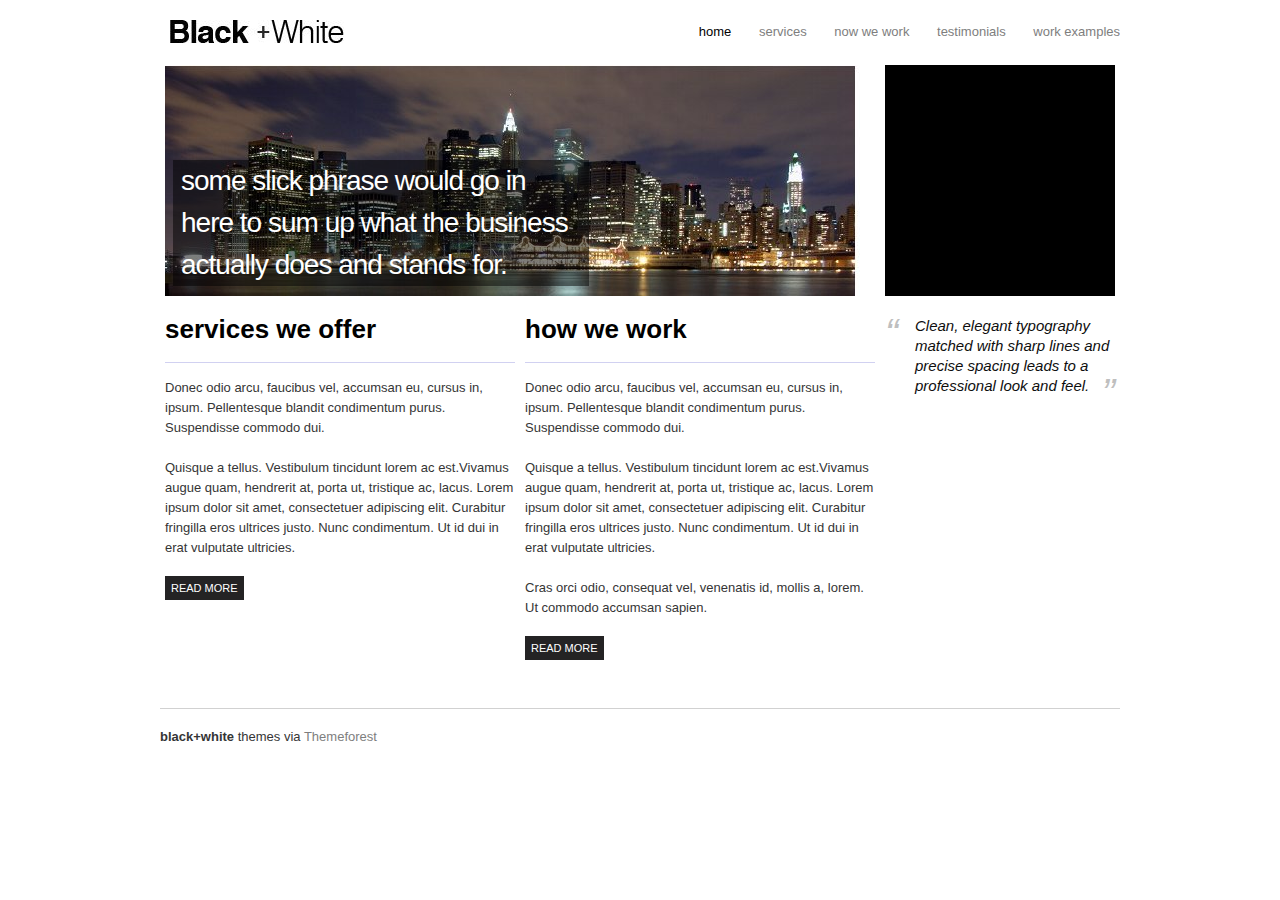
<file: index.html>
<!doctype html>
<html>
  <head>
    <meta charset="utf-8" />
    
    <link rel="stylesheet" type="text/css" href="css/reset.css">
    <link rel="stylesheet" type="text/css" href="css/text.css">
    <link rel="stylesheet" type="text/css" href="css/960_24_col.css">
    <link rel="stylesheet" type="text/css" href="css/style.css">
    <title>Black + White</title>
  </head>
  <body>

    <div class="container_24">
      <header>
        <h1 class="clearfix">
          <a href="#">Black + White</a>
        </h1>
        <nav>
          <ul>
            <li><a href="#" class="selected">Home</a></li>
            <li><a href="services.html">Services</a></li>
            <li><a href="#">Now We Work</a></li>
            <li><a href="#">Testimonials</a></li>
            <li><a href="work.html">Work Examples</a></li>
          </ul>
        </nav>

        <div class="banner grid_18">
          <h2>
            Some slick phrase would go in here to sum up what the business
            actually does and stands for.
          </h2>
        </div>

        <div class="grid_6 callout"></div>
       
      </header>
    

      <div class="main clearfix">
        <div class="grid_9">
          <h3>Services we Offer</h3>
          <p>Donec odio arcu, faucibus vel, accumsan eu, cursus in, ipsum.
            Pellentesque blandit condimentum purus. Suspendisse commodo dui.
          </p>
          <p>
            Quisque a tellus. Vestibulum tincidunt lorem ac est.Vivamus augue quam,
            hendrerit at, porta ut, tristique ac, lacus. Lorem ipsum dolor sit amet,
            consectetuer adipiscing elit. Curabitur fringilla eros ultrices justo. Nunc 
            condimentum. Ut id dui in erat vulputate ultricies.
          </p>
          <p><a href="#" class="button">Read More</a> </p>
        </div>
        <div class="grid_9">
          <h3>How We Work</h3>
          <p>Donec odio arcu, faucibus vel, accumsan eu, cursus in, ipsum.
            Pellentesque blandit condimentum purus. Suspendisse commodo dui.
          </p>
          <p>
            Quisque a tellus. Vestibulum tincidunt lorem ac est.Vivamus augue quam,
            hendrerit at, porta ut, tristique ac, lacus. Lorem ipsum dolor sit amet,
            consectetuer adipiscing elit. Curabitur fringilla eros ultrices justo. Nunc 
            condimentum. Ut id dui in erat vulputate ultricies.
          </p>
          <p>Cras orci odio, consequat vel, venenatis id, mollis a, lorem. Ut 
            commodo accumsan sapien.
          </p>
          <p><a href="#" class="button">Read More</a> </p>
        </div>
      
        <div class="grid_6">
          <blockquote>
            <p>Clean, elegant typography
              matched with sharp lines
              and precise spacing leads
              to a professional look and feel.
            </p>
          </blockquote>
        </div>
      </div>
      <footer>
        <p><strong>black+white</strong> themes via <a href="http://themeforest.net">Themeforest</a></p>
      </footer>
    </div>
  </body>
</html>
</file>
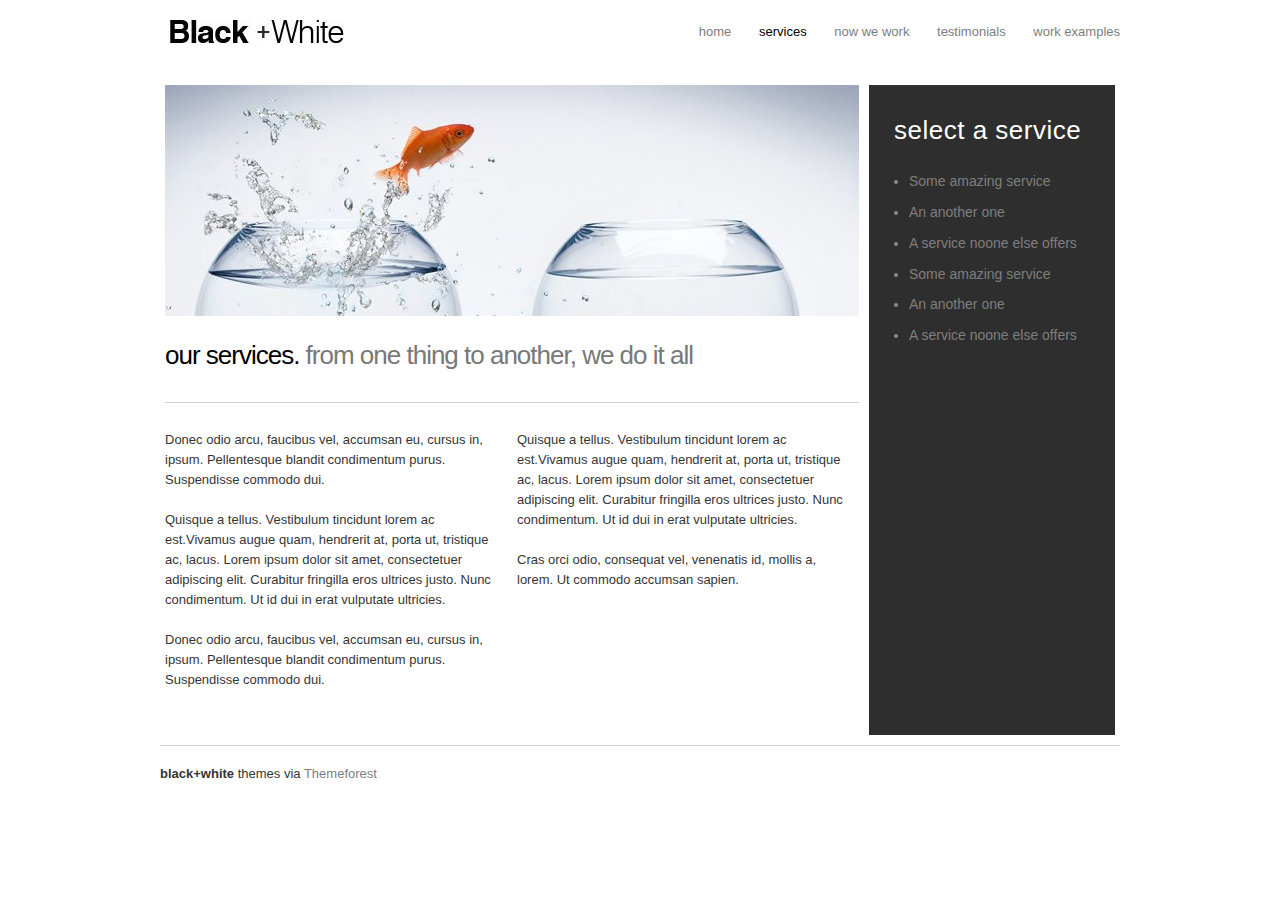
<file: services.html>
<!doctype html>
<html>
  <head>
    <meta charset="utf-8" />
  
    <link rel="stylesheet" type="text/css" href="css/reset.css">
    <link rel="stylesheet" type="text/css" href="css/text.css">
    <link rel="stylesheet" type="text/css" href="css/960_24_col.css">
    <link rel="stylesheet" type="text/css" href="css/style.css">
    <title>Services</title>
  </head>
  <body>

    <div class="container_24 services">
      <header>
        <h1 class="clearfix">
          <a href="#">Black + White</a>
        </h1>
        <nav>
          <ul>
            <li><a href="index.html">Home</a></li>
            <li><a href="services.html" class="selected">Services</a></li>
            <li><a href="#">Now We Work</a></li>
            <li><a href="#">Testimonials</a></li>
            <li><a href="work.html">Work Examples</a></li>
          </ul>
        </nav> 
      </header>
    

      <div class="main clearfix">
        <div class="grid_18 services">
          <img src="img/services.jpg" alt="Our Services" />
          <h2>our services.</h2>
            <div class="grid_9 alpha">
              <p>Donec odio arcu, faucibus vel, accumsan eu, cursus in, ipsum.
                Pellentesque blandit condimentum purus. Suspendisse commodo dui.
              </p>
              <p>
                Quisque a tellus. Vestibulum tincidunt lorem ac est.Vivamus augue quam,
                hendrerit at, porta ut, tristique ac, lacus. Lorem ipsum dolor sit amet,
                consectetuer adipiscing elit. Curabitur fringilla eros ultrices justo. Nunc 
                condimentum. Ut id dui in erat vulputate ultricies.
              </p>
              <p>Donec odio arcu, faucibus vel, accumsan eu, cursus in, ipsum.
                Pellentesque blandit condimentum purus. Suspendisse commodo dui.
              </p>
            </div>
            <div class="grid_9 omega">
              <p>
                Quisque a tellus. Vestibulum tincidunt lorem ac est.Vivamus augue quam,
                hendrerit at, porta ut, tristique ac, lacus. Lorem ipsum dolor sit amet,
                consectetuer adipiscing elit. Curabitur fringilla eros ultrices justo. Nunc 
                condimentum. Ut id dui in erat vulputate ultricies.
              </p>
              <p>Cras orci odio, consequat vel, venenatis id, mollis a, lorem. Ut commodo accumsan sapien.</p>
            </div>
        </div>
        <div class="grid_6 services">
            <h2>Select a Service</h2>
            <ul>
              <li><a href="#">Some amazing service</a></li>
              <li><a href="#">An another one</a></li>
              <li><a href="#">A service noone else offers</a></li>
              <li><a href="#">Some amazing service</a></li>
              <li><a href="#">An another one</a></li>
              <li><a href="#">A service noone else offers</a></li>
            </ul>
            
        </div>
      </div>
      <footer>
        <p><strong>black+white</strong> themes via <a href="http://themeforest.net">Themeforest</a></p>
      </footer>
    </div>
  </body>
</html>
</file>
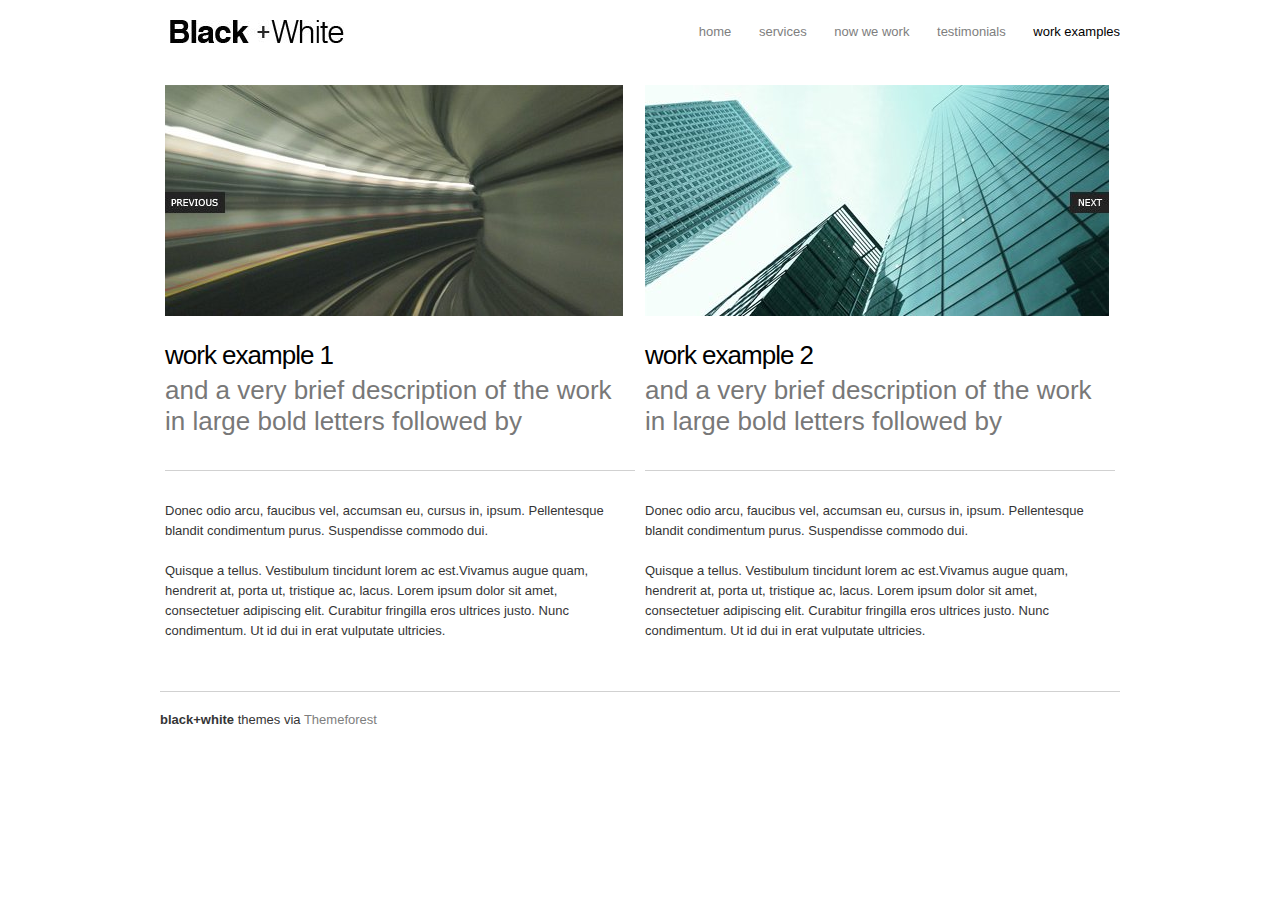
<file: work.html>
<!doctype html>
<html>
  <head>
    <meta charset="utf-8" />
    
    <link rel="stylesheet" type="text/css" href="css/reset.css">
    <link rel="stylesheet" type="text/css" href="css/text.css">
    <link rel="stylesheet" type="text/css" href="css/960_24_col.css">
    <link rel="stylesheet" type="text/css" href="css/style.css">
    <title>Work</title>
  </head>
  <body>

    <div class="container_24">
      <header>
        <h1 class="clearfix">
          <a href="#">Black + White</a>
        </h1>
        <nav>
          <ul>
            <li><a href="index.html">Home</a></li>
            <li><a href="services.html">Services</a></li>
            <li><a href="#">Now We Work</a></li>
            <li><a href="#">Testimonials</a></li>
            <li><a href="work.html"  class="selected">Work Examples</a></li>
          </ul>
        </nav> 
      </header>
    

      <div class="main clearfix">
        <div class="grid_12 work">
          <img src="img/work1.jpg" alt="Work 1" />
          <h2>work example 1</h2>
          <h4>and a very brief description of the work in large bold letters followed by</h4>
          <p>Donec odio arcu, faucibus vel, accumsan eu, cursus in, ipsum.
            Pellentesque blandit condimentum purus. Suspendisse commodo dui.
          </p>
          <p>
            Quisque a tellus. Vestibulum tincidunt lorem ac est.Vivamus augue quam,
            hendrerit at, porta ut, tristique ac, lacus. Lorem ipsum dolor sit amet,
            consectetuer adipiscing elit. Curabitur fringilla eros ultrices justo. Nunc 
            condimentum. Ut id dui in erat vulputate ultricies.
          </p>
        </div>
        <div class="grid_12 work">
          <img src="img/work2.jpg" alt="Work 2" />
          <h2>work example 2</h2>
          <h4>and a very brief description of the work in large bold letters followed by</h4>
          <p>Donec odio arcu, faucibus vel, accumsan eu, cursus in, ipsum.
            Pellentesque blandit condimentum purus. Suspendisse commodo dui.
          </p>
          <p>
            Quisque a tellus. Vestibulum tincidunt lorem ac est.Vivamus augue quam,
            hendrerit at, porta ut, tristique ac, lacus. Lorem ipsum dolor sit amet,
            consectetuer adipiscing elit. Curabitur fringilla eros ultrices justo. Nunc 
            condimentum. Ut id dui in erat vulputate ultricies.
          </p>
        </div>
      </div>
      <footer>
        <p><strong>black+white</strong> themes via <a href="http://themeforest.net">Themeforest</a></p>
      </footer>
    </div>
  </body>
</html>
</file>
<file: css/text.css>
/*
  960 Grid System ~ Text CSS.
  Learn more ~ http://960.gs/

  Licensed under GPL and MIT.
*/

/* `Basic HTML
----------------------------------------------------------------------------------------------------*/

body {
  font: 13px/1.5 'Helvetica Neue', Arial, 'Liberation Sans', FreeSans, sans-serif;
}

pre,
code {
  font-family: 'DejaVu Sans Mono', Menlo, Consolas, monospace;
}

hr {
  border: 0 #ccc solid;
  border-top-width: 1px;
  clear: both;
  height: 0;
}

/* `Headings
----------------------------------------------------------------------------------------------------*/

h1 {
  font-size: 25px;
}

h2 {
  font-size: 23px;
}

h3 {
  font-size: 21px;
}

h4 {
  font-size: 19px;
}

h5 {
  font-size: 17px;
}

h6 {
  font-size: 15px;
}

/* `Spacing
----------------------------------------------------------------------------------------------------*/

ol {
  list-style: decimal;
}

ul {
  list-style: disc;
}

li {
  margin-left: 30px;
}

p,
dl,
hr,
h1,
h2,
h3,
h4,
h5,
h6,
ol,
ul,
pre,
table,
address,
fieldset,
figure {
  margin-bottom: 20px;
}
</file>
<file: css/960_24_col.css>
/*
  960 Grid System ~ Core CSS.
  Learn more ~ http://960.gs/

  Licensed under GPL and MIT.
*/

/*
  Forces backgrounds to span full width,
  even if there is horizontal scrolling.
  Increase this if your layout is wider.

  Note: IE6 works fine without this fix.
*/

body {
  min-width: 960px;
}

/* `Container
----------------------------------------------------------------------------------------------------*/

.container_24 {
  margin-left: auto;
  margin-right: auto;
  width: 960px;
}

/* `Grid >> Global
----------------------------------------------------------------------------------------------------*/

.grid_1,
.grid_2,
.grid_3,
.grid_4,
.grid_5,
.grid_6,
.grid_7,
.grid_8,
.grid_9,
.grid_10,
.grid_11,
.grid_12,
.grid_13,
.grid_14,
.grid_15,
.grid_16,
.grid_17,
.grid_18,
.grid_19,
.grid_20,
.grid_21,
.grid_22,
.grid_23,
.grid_24 {
  display: inline;
  float: left;
  margin-left: 5px;
  margin-right: 5px;
}

.push_1, .pull_1,
.push_2, .pull_2,
.push_3, .pull_3,
.push_4, .pull_4,
.push_5, .pull_5,
.push_6, .pull_6,
.push_7, .pull_7,
.push_8, .pull_8,
.push_9, .pull_9,
.push_10, .pull_10,
.push_11, .pull_11,
.push_12, .pull_12,
.push_13, .pull_13,
.push_14, .pull_14,
.push_15, .pull_15,
.push_16, .pull_16,
.push_17, .pull_17,
.push_18, .pull_18,
.push_19, .pull_19,
.push_20, .pull_20,
.push_21, .pull_21,
.push_22, .pull_22,
.push_23, .pull_23 {
  position: relative;
}

/* `Grid >> Children (Alpha ~ First, Omega ~ Last)
----------------------------------------------------------------------------------------------------*/

.alpha {
  margin-left: 0;
}

.omega {
  margin-right: 0;
}

/* `Grid >> 24 Columns
----------------------------------------------------------------------------------------------------*/

.container_24 .grid_1 {
  width: 30px;
}

.container_24 .grid_2 {
  width: 70px;
}

.container_24 .grid_3 {
  width: 110px;
}

.container_24 .grid_4 {
  width: 150px;
}

.container_24 .grid_5 {
  width: 190px;
}

.container_24 .grid_6 {
  width: 230px;
}

.container_24 .grid_7 {
  width: 270px;
}

.container_24 .grid_8 {
  width: 310px;
}

.container_24 .grid_9 {
  width: 350px;
}

.container_24 .grid_10 {
  width: 390px;
}

.container_24 .grid_11 {
  width: 430px;
}

.container_24 .grid_12 {
  width: 470px;
}

.container_24 .grid_13 {
  width: 510px;
}

.container_24 .grid_14 {
  width: 550px;
}

.container_24 .grid_15 {
  width: 590px;
}

.container_24 .grid_16 {
  width: 630px;
}

.container_24 .grid_17 {
  width: 670px;
}

.container_24 .grid_18 {
  width: 710px;
}

.container_24 .grid_19 {
  width: 750px;
}

.container_24 .grid_20 {
  width: 790px;
}

.container_24 .grid_21 {
  width: 830px;
}

.container_24 .grid_22 {
  width: 870px;
}

.container_24 .grid_23 {
  width: 910px;
}

.container_24 .grid_24 {
  width: 950px;
}

/* `Prefix Extra Space >> 24 Columns
----------------------------------------------------------------------------------------------------*/

.container_24 .prefix_1 {
  padding-left: 40px;
}

.container_24 .prefix_2 {
  padding-left: 80px;
}

.container_24 .prefix_3 {
  padding-left: 120px;
}

.container_24 .prefix_4 {
  padding-left: 160px;
}

.container_24 .prefix_5 {
  padding-left: 200px;
}

.container_24 .prefix_6 {
  padding-left: 240px;
}

.container_24 .prefix_7 {
  padding-left: 280px;
}

.container_24 .prefix_8 {
  padding-left: 320px;
}

.container_24 .prefix_9 {
  padding-left: 360px;
}

.container_24 .prefix_10 {
  padding-left: 400px;
}

.container_24 .prefix_11 {
  padding-left: 440px;
}

.container_24 .prefix_12 {
  padding-left: 480px;
}

.container_24 .prefix_13 {
  padding-left: 520px;
}

.container_24 .prefix_14 {
  padding-left: 560px;
}

.container_24 .prefix_15 {
  padding-left: 600px;
}

.container_24 .prefix_16 {
  padding-left: 640px;
}

.container_24 .prefix_17 {
  padding-left: 680px;
}

.container_24 .prefix_18 {
  padding-left: 720px;
}

.container_24 .prefix_19 {
  padding-left: 760px;
}

.container_24 .prefix_20 {
  padding-left: 800px;
}

.container_24 .prefix_21 {
  padding-left: 840px;
}

.container_24 .prefix_22 {
  padding-left: 880px;
}

.container_24 .prefix_23 {
  padding-left: 920px;
}

/* `Suffix Extra Space >> 24 Columns
----------------------------------------------------------------------------------------------------*/

.container_24 .suffix_1 {
  padding-right: 40px;
}

.container_24 .suffix_2 {
  padding-right: 80px;
}

.container_24 .suffix_3 {
  padding-right: 120px;
}

.container_24 .suffix_4 {
  padding-right: 160px;
}

.container_24 .suffix_5 {
  padding-right: 200px;
}

.container_24 .suffix_6 {
  padding-right: 240px;
}

.container_24 .suffix_7 {
  padding-right: 280px;
}

.container_24 .suffix_8 {
  padding-right: 320px;
}

.container_24 .suffix_9 {
  padding-right: 360px;
}

.container_24 .suffix_10 {
  padding-right: 400px;
}

.container_24 .suffix_11 {
  padding-right: 440px;
}

.container_24 .suffix_12 {
  padding-right: 480px;
}

.container_24 .suffix_13 {
  padding-right: 520px;
}

.container_24 .suffix_14 {
  padding-right: 560px;
}

.container_24 .suffix_15 {
  padding-right: 600px;
}

.container_24 .suffix_16 {
  padding-right: 640px;
}

.container_24 .suffix_17 {
  padding-right: 680px;
}

.container_24 .suffix_18 {
  padding-right: 720px;
}

.container_24 .suffix_19 {
  padding-right: 760px;
}

.container_24 .suffix_20 {
  padding-right: 800px;
}

.container_24 .suffix_21 {
  padding-right: 840px;
}

.container_24 .suffix_22 {
  padding-right: 880px;
}

.container_24 .suffix_23 {
  padding-right: 920px;
}

/* `Push Space >> 24 Columns
----------------------------------------------------------------------------------------------------*/

.container_24 .push_1 {
  left: 40px;
}

.container_24 .push_2 {
  left: 80px;
}

.container_24 .push_3 {
  left: 120px;
}

.container_24 .push_4 {
  left: 160px;
}

.container_24 .push_5 {
  left: 200px;
}

.container_24 .push_6 {
  left: 240px;
}

.container_24 .push_7 {
  left: 280px;
}

.container_24 .push_8 {
  left: 320px;
}

.container_24 .push_9 {
  left: 360px;
}

.container_24 .push_10 {
  left: 400px;
}

.container_24 .push_11 {
  left: 440px;
}

.container_24 .push_12 {
  left: 480px;
}

.container_24 .push_13 {
  left: 520px;
}

.container_24 .push_14 {
  left: 560px;
}

.container_24 .push_15 {
  left: 600px;
}

.container_24 .push_16 {
  left: 640px;
}

.container_24 .push_17 {
  left: 680px;
}

.container_24 .push_18 {
  left: 720px;
}

.container_24 .push_19 {
  left: 760px;
}

.container_24 .push_20 {
  left: 800px;
}

.container_24 .push_21 {
  left: 840px;
}

.container_24 .push_22 {
  left: 880px;
}

.container_24 .push_23 {
  left: 920px;
}

/* `Pull Space >> 24 Columns
----------------------------------------------------------------------------------------------------*/

.container_24 .pull_1 {
  left: -40px;
}

.container_24 .pull_2 {
  left: -80px;
}

.container_24 .pull_3 {
  left: -120px;
}

.container_24 .pull_4 {
  left: -160px;
}

.container_24 .pull_5 {
  left: -200px;
}

.container_24 .pull_6 {
  left: -240px;
}

.container_24 .pull_7 {
  left: -280px;
}

.container_24 .pull_8 {
  left: -320px;
}

.container_24 .pull_9 {
  left: -360px;
}

.container_24 .pull_10 {
  left: -400px;
}

.container_24 .pull_11 {
  left: -440px;
}

.container_24 .pull_12 {
  left: -480px;
}

.container_24 .pull_13 {
  left: -520px;
}

.container_24 .pull_14 {
  left: -560px;
}

.container_24 .pull_15 {
  left: -600px;
}

.container_24 .pull_16 {
  left: -640px;
}

.container_24 .pull_17 {
  left: -680px;
}

.container_24 .pull_18 {
  left: -720px;
}

.container_24 .pull_19 {
  left: -760px;
}

.container_24 .pull_20 {
  left: -800px;
}

.container_24 .pull_21 {
  left: -840px;
}

.container_24 .pull_22 {
  left: -880px;
}

.container_24 .pull_23 {
  left: -920px;
}

/* `Clear Floated Elements
----------------------------------------------------------------------------------------------------*/

/* http://sonspring.com/journal/clearing-floats */

.clear {
  clear: both;
  display: block;
  overflow: hidden;
  visibility: hidden;
  width: 0;
  height: 0;
}

/* http://www.yuiblog.com/blog/2010/09/27/clearfix-reloaded-overflowhidden-demystified */

.clearfix:before,
.clearfix:after,
.container_24:before,
.container_24:after {
  content: '.';
  display: block;
  overflow: hidden;
  visibility: hidden;
  font-size: 0;
  line-height: 0;
  width: 0;
  height: 0;
}

.clearfix:after,
.container_24:after {
  clear: both;
}

/*
  The following zoom:1 rule is specifically for IE6 + IE7.
  Move to separate stylesheet if invalid CSS is a problem.
*/

.clearfix,
.container_24 {
  zoom: 1;
}
</file>
<file: css/style.css>
/*
 *******************
 * =grid overrides
 *******************
*/

.grid_3 { margin-left: 60px; }

/*
 *******************
 * =miscellaneous
 *******************
*/
.container_24 {
  padding-top: 10px;
}

blockquote {
  position: relative;
}

blockquote, blockquote p {
  font-size: 15px;
  line-height: 20px;
  font-style: italic;
  color: #0e0e0e;
}

p {
  font-size: 13px;
  line-height: 20px;
  color: #353535;
}

h1, h2 {
  letter-spacing: -1px;
}


h3 {
  font-size: 26px;
  text-transform: lowercase;
  border-bottom: 1px solid #d1d1f1;
  padding-bottom: 20px;
  margin-bottom: 15px;
  line-height: 1em;
}

a { 
  color: #7e7e7e;
  text-decoration: none;
}

a:hover, .selected {
  color: black;
}

.button { 
  background: #242324;
  padding: 6px;
  color: white;
  font-size: 11px;
  text-transform: uppercase;
}

.button:hover {
  background: black;
  color: white;
}

li {
  margin-left: 24px;
}

/*
 *******************
 * =header
 *******************
*/

header {
  overflow: hidden;
}

header h1 {
  text-indent: -9999px;
  float: left;
  margin-bottom: 0;
}


header h1 a {
  background: url(../img/logo.jpg) no-repeat;
  width: 174px;
  height: 23px;
  float: left;
  margin: 10px 10px 22px;
}

/*
 *******************
 * =nav
 *******************
*/

nav {
  float: right;
  padding-top: 12px;
}
nav li {
  display: inline;
}

nav a {
  text-transform: lowercase;
}

/*
 *******************
 * =banner
 *******************
*/

.banner {
  background: url(../img/city-bg.jpg) no-repeat;
  width: 695px;
  height: 231px;
  clear: both;
  position: relative;
}

.banner h2 {
  text-transform: lowercase;
  color: white;
  font-size: 28px;
  width: 400px;
  font-weight: normal;
  position: absolute;
  bottom: -10px;
  left: 8px;
  background-color: rgba(0,0,0,0.5);
  padding: 0 8px;
}

.callout {
  background: black;
  height: 231px;
}

/*
 *******************
 * =main
 *******************
*/

.main { 
  margin-top: 20px;
}

.main blockquote p {
  padding-left: 30px;
}

.main blockquote p:before, .main blockquote p:after {
  font-size: 40px;
  color: #bfbfbf;
  font-style: italic;
}

.main blockquote p:first-child:before {
  content: '“';
  font-size: 40px;
  color: #bfbfbf;
  font-style: italic;
  position: absolute;
  top: 7px;
  left: 0;
}

.main blockquote p:last-child:after {
  content: '”';
  font-size: 40px;
  color: #bfbfbf;
  font-style: italic;
  position: absolute;
  bottom: -7px;
  right: 0;
}

/*
 *******************
 * =footer
 *******************
*/

footer { 
  clear: both;
  border-top: 1px solid #d1d1d1;
  padding-top: 18px;
  margin-top: 30px;
}

/*
 *******************
 * =work
 *******************
*/

.work h2, .work h4 {
  font-weight: normal;
  font-size: 26px;
}

.work h2 {
  margin-bottom: 0;
}

.work img {
  margin-bottom: 20px;
}

.work h4 {
  color: #787878;
  line-height: 1.2em;
  border-bottom: 1px solid #d1d1d1;
  padding-bottom: 33px;
  margin-bottom: 30px;
}

/*
 *******************
 * =services
 *******************
*/
.services .grid_18 {
  position: relative;
  height: 650px; 
  width: 694px; 

}
.services h2, .services h4 {
  font-weight: normal;
  font-size: 26px;
  text-transform: lowercase;
}

.services .grid_18 h2 {
  border-bottom: 1px solid #d1d1d1;
  padding-bottom: 27px;
  margin-bottom: 27px;
}

.services img {
  margin-bottom: 20px;
}


.services .grid_18 h2:after {
  content: '  From one thing to another, we do it all';
  text-transform: lowercase;
  font-weight: normal;
  font-size: 26px;
  color: #787878;
  line-height: 1.2em;
  bottom: -7px;
  right: 0;
}

.services .grid_9 {
  width: 337px;
  padding-left: 0px;
  margin-bottom: 0;
  padding-right: 5px;

}

.services .grid_9:first-child {
  padding-right: 0px;
  padding-left: 5px;
}

.services .grid_9:last-child {
  padding-right: 5px;
  padding-left: 0px;
}

.services .grid_6 {
  background: #2e2e2e;
  width: 246px;
  height: 650px;
  padding-right: 0;
  padding-left: 0;
  margin-bottom: 0;
}

.services .grid_6 ul {
  color: #8c8c8c;
  padding-left: 16px;
  line-height: 2.2em;
  font-size: 14px;

}

.services .grid_6 h2 {
  color:white;
  padding-top: 30px;
  padding-left: 25px;
  font-weight: normal;
  font-size: 26px;
  line-height: 1.2em;
  letter-spacing: 0.5px;
}

.services .grid_6 li:hover, 
.services .grid_6 a:hover {
  color: white;
}

.services footer{
  clear: both;
  border-top: 1px solid #d1d1d1;
  padding-top: 18px;
  margin-top: 10px;

}

/*

.services .grid_18 { background: pink;}
.grid_9 { background: orange; }

.container_24 { background: green; }
.grid_4 { background: yellow; }
.grid_2 { background: brown; }
footer { background: black; }
*/
</file>
